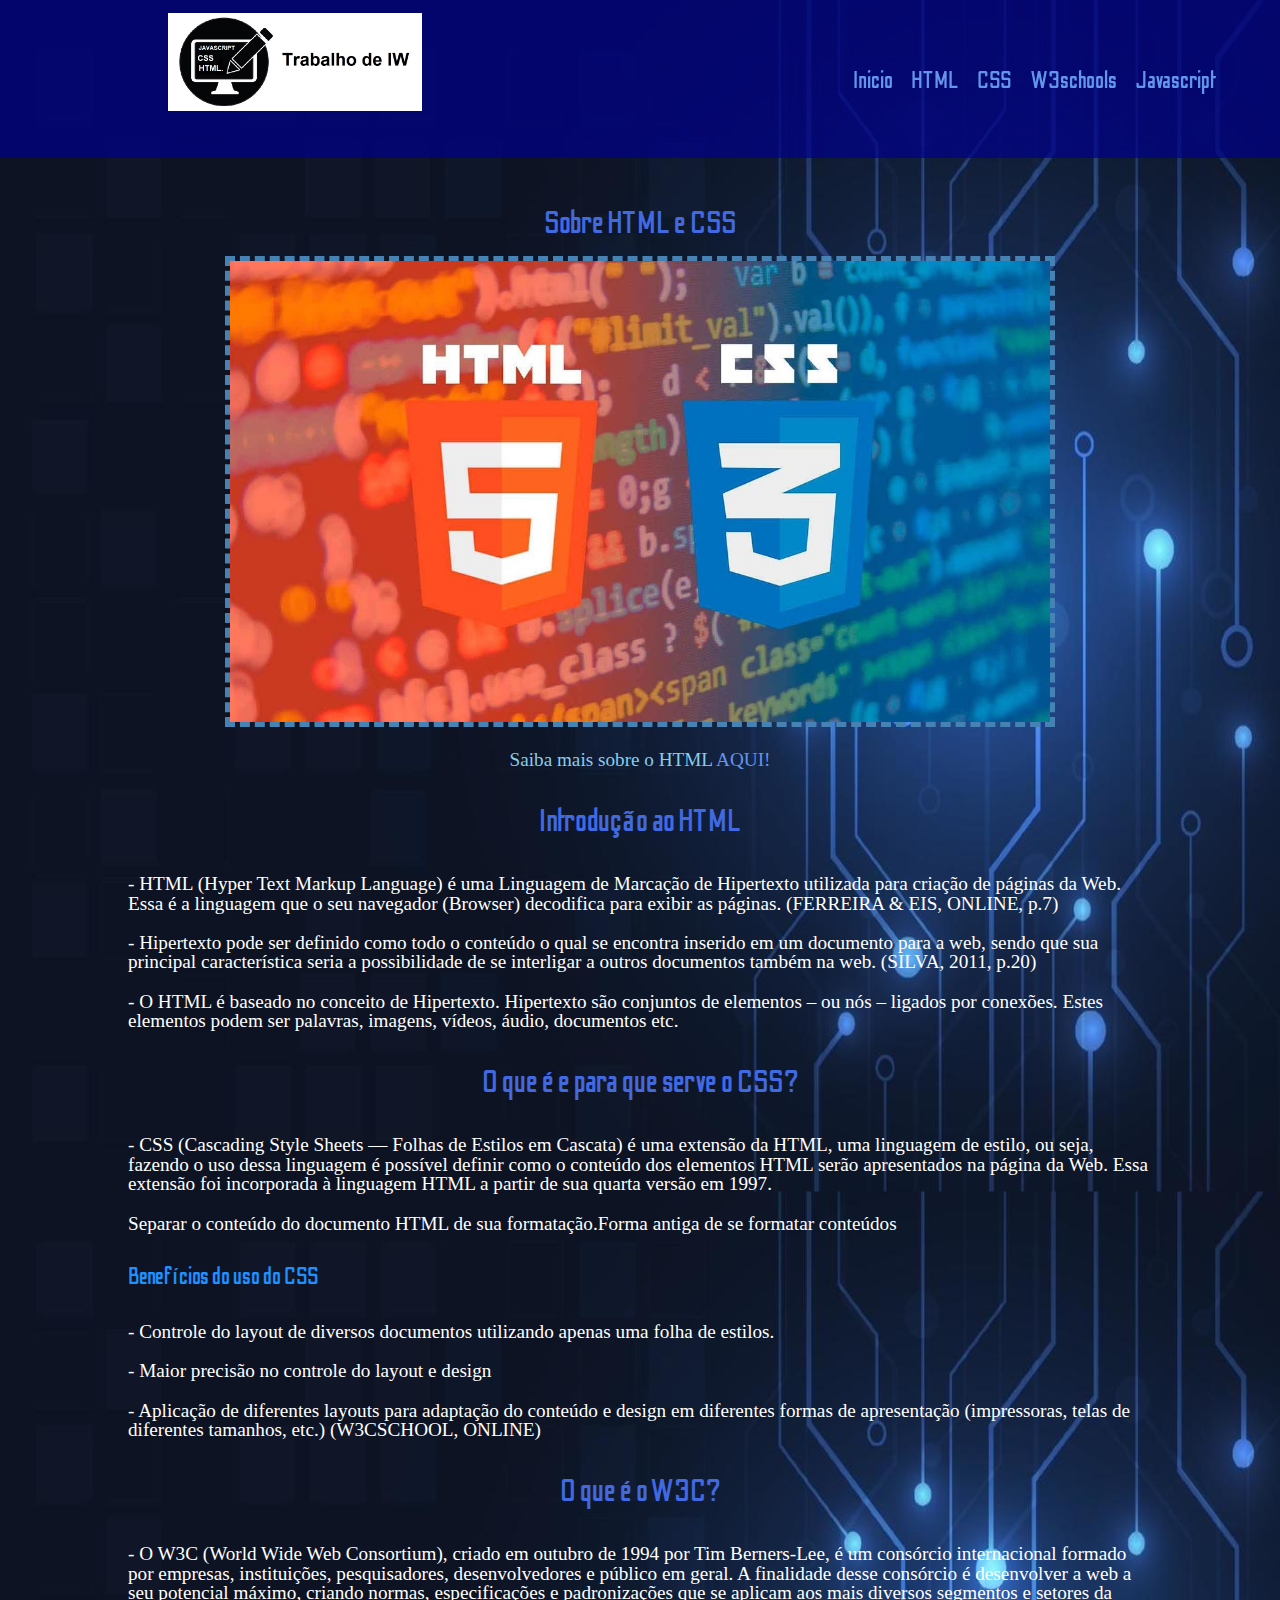
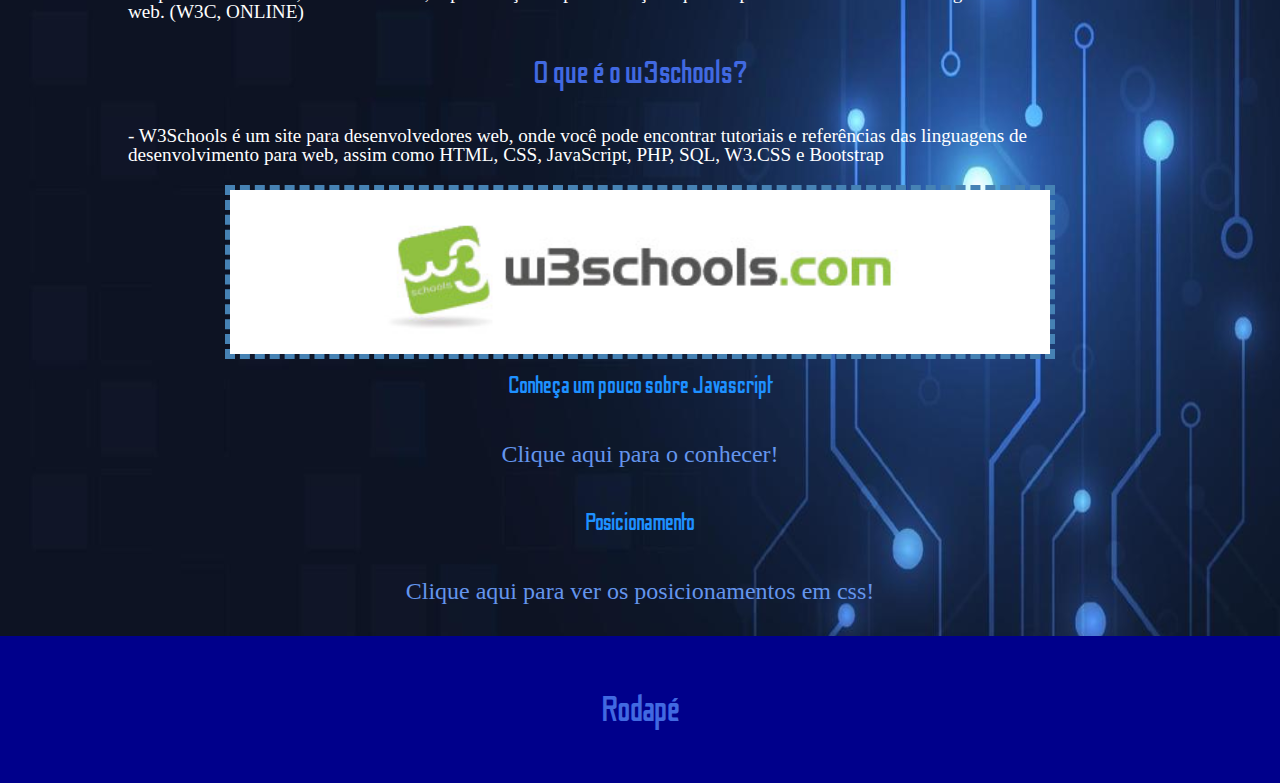
<file: index.html>
<!DOCTYPE html>
<html lang="pt-br">
<head>

	<meta charset="utf-8">
	<meta name="viewport" content="width=device-width,initial-scale=1.0">
	<title>Trabalho de IW</title>
	<link rel="stylesheet" type="text/css" href="css/reset.css">
    <link rel="stylesheet" type="text/css" href="css/style.css">
    <link href="https://fonts.googleapis.com/css2?family=Odibee+Sans&display=swap" rel="stylesheet">
    <link href="https://fonts.googleapis.com/css2?family=Odibee+Sans&display=swap" rel="stylesheet">
    <link rel="shortcut icon" href="img/favicon.jpg">

</head>
 <body>
 	<header class="fixo">
 		<h1 class="imglogo"><img class="imglogo" src="img/logotipo.jpg"></h1>
 		<nav class="menu-opcoes">
 			<ul>
 				<li><a href="#">Inicio</a></li>
 				<li><a href="#html">HTML</a></li>
 				<li><a href="#css">CSS</a></li>
 				<li><a href="#w3schools​">W3schools</a></li>
 				<li><a href="javascript.html">Javascript</a></li>
 			</ul>
        
        </nav>
 	</header>

 	<div class="container">

            <h1>Sobre HTML e CSS</h1>
	 	    <center><img class="imgtexto" src="img/htmlcsslogos.jpg" alt="Imagem do logo do CSS e HTML">
		    </center>
	        <center><p style="color: #87CEEB">Saiba mais sobre o HTML <a href="https://www.w3schools.com/html/default.asp" target="_blank">AQUI!</a></p></center>

        <div id="html">
		    <h1>Introdução ao HTML</h1>          
			  <p>- HTML (Hyper Text Markup Language) é uma Linguagem de Marcação de Hipertexto utilizada para criação de páginas da Web. Essa é a linguagem que o seu navegador (Browser) decodifica para exibir as páginas. (FERREIRA &amp; EIS, ONLINE, p.7)​</p>
			  <p>- Hipertexto pode ser definido como todo o conteúdo o qual se encontra inserido em um documento para a web, sendo que sua principal característica seria a possibilidade de se interligar a outros documentos também na web. (SILVA, 2011, p.20)​</p>
			  <p>- O HTML é baseado no conceito de Hipertexto. Hipertexto são conjuntos de elementos – ou nós – ligados por conexões. Estes elementos podem ser palavras, imagens, vídeos, áudio, documentos etc.</p>
        <div id="css">

			<h1>O que é e para que serve o CSS​?</h1>
			  <p>- CSS (Cascading Style Sheets — Folhas de Estilos em Cascata) é uma extensão da HTML, uma linguagem de estilo, ou seja, fazendo o uso dessa linguagem é possível definir como o conteúdo dos elementos HTML serão apresentados na página da Web. Essa extensão foi incorporada à linguagem HTML a partir de sua quarta versão em 1997.​</p>
			  <p>Separar o conteúdo do documento HTML de sua formatação.​
			Forma antiga de se formatar conteúdos</p>
			<h2>Benefícios do uso do CSS​</h2>
			  <p>- Controle do layout de diversos documentos utilizando apenas uma folha de estilos.​</p>

			  <p>- Maior precisão no controle do layout e design​</p>

			  <p>- Aplicação de diferentes layouts para adaptação do conteúdo e design em diferentes formas de apresentação (impressoras, telas de diferentes tamanhos, etc.) (W3CSCHOOL, ONLINE)​</p>	
		</div>		 
		</div>
		<div id="w3schools​">	 
			<h1>O que é o W3C​?</h1>
			  <p>- O W3C (World Wide Web Consortium), criado em outubro de 1994 por Tim Berners-Lee, é um consórcio internacional formado por empresas, instituições, pesquisadores, desenvolvedores e público em geral. A finalidade desse consórcio é desenvolver a web a seu potencial máximo, criando normas, especificações e padronizações que se aplicam aos mais diversos segmentos e setores da web. (W3C, ONLINE)​</p>

			<h1>O que é o w3schools​?</h1>
			  <p>- W3Schools é um site para desenvolvedores web, onde você pode encontrar tutoriais e referências das linguagens de desenvolvimento para web, assim  como HTML, CSS, JavaScript, PHP, SQL, W3.CSS e Bootstrap</p>
			<figure>
			<center><img class="imgtexto" src="img/w3schools.jpg"></center>
        </div>
			</figure>

			<center><h2>Conheça um pouco sobre Javascript</h2></center>
			  <center><p class="titulos"><a href="javascript.html">Clique aqui para o conhecer!</a></p></center>
			  <center><h2>Posicionamento</h2></center>
			  <center><p class="titulos"><a href="posicionamento.html">Clique aqui para ver os posicionamentos em css!</a></p></center>
	</div>
      <footer>
      	<p class="titulos">Rodapé</p>     	
      </footer>

</body>

</html>
</file>
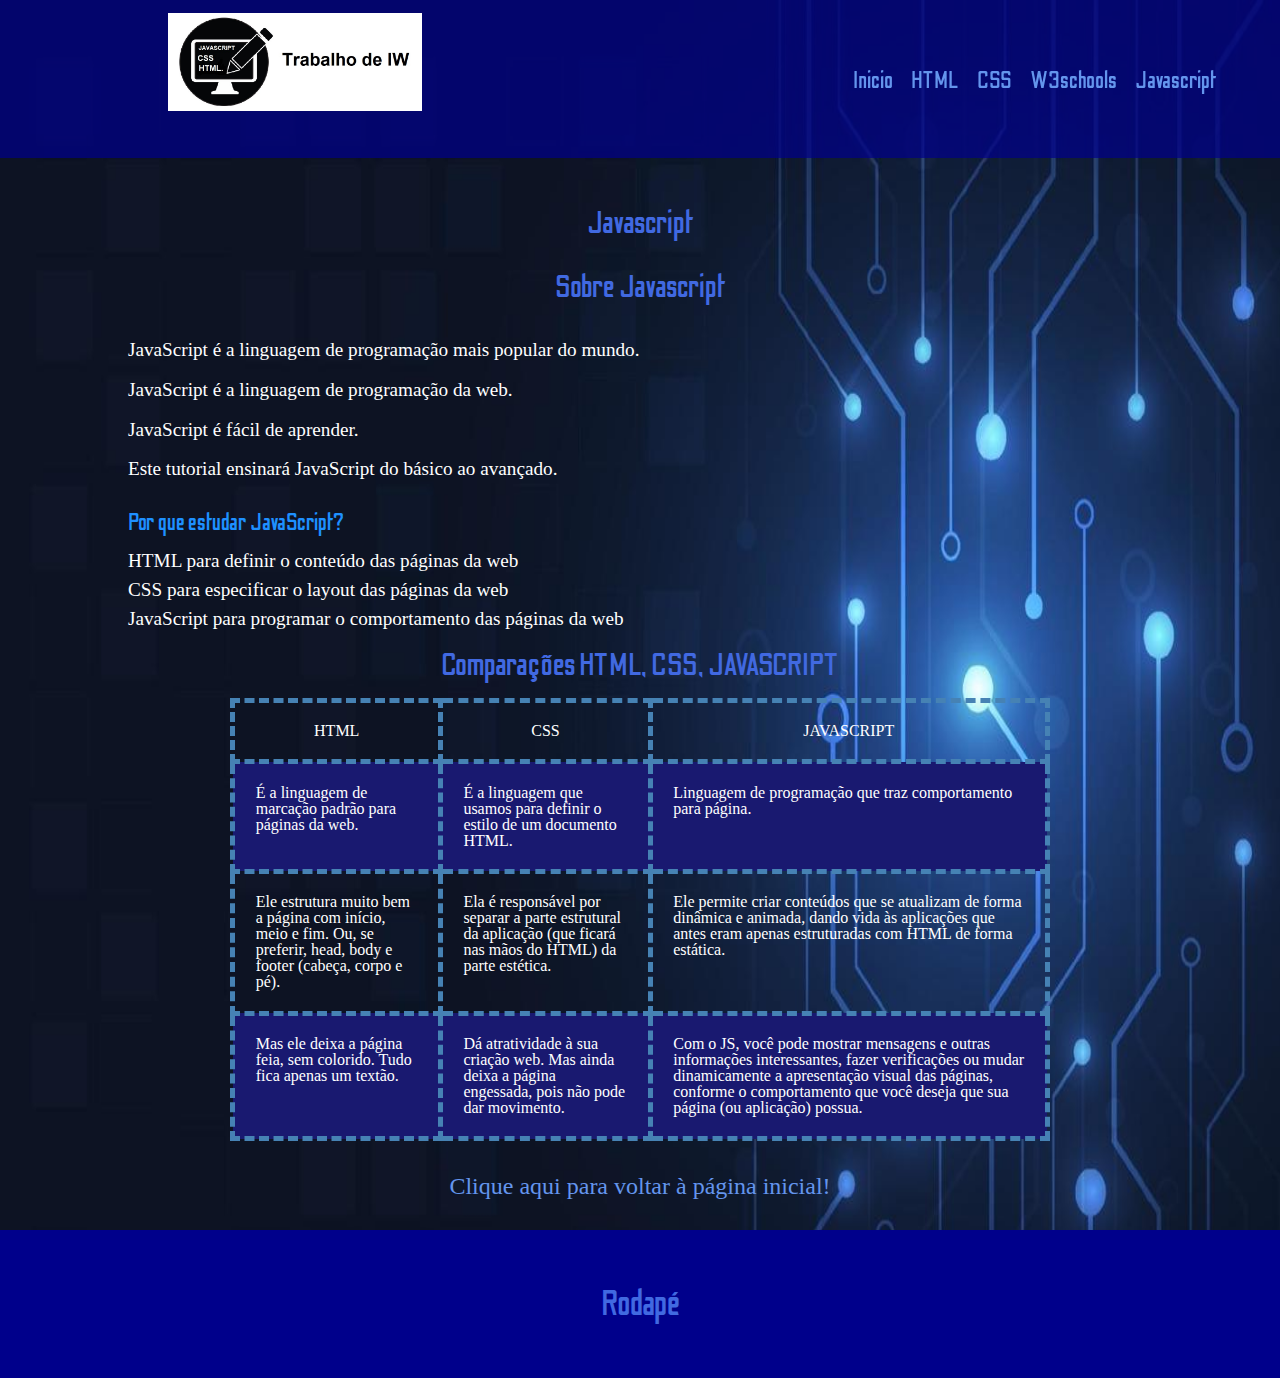
<file: javascript.html>
<!DOCTYPE html>
<html>
<head>
	<title> Javascript</title>
	<link rel="stylesheet" type="text/css" href="css/reset.css">
	<link rel="stylesheet" type="text/css" href="css/style.css">
	<link href="https://fonts.googleapis.com/css2?family=Odibee+Sans&display=swap" rel="stylesheet">
	<link href="https://fonts.googleapis.com/css2?family=Odibee+Sans&display=swap" rel="stylesheet">
	<link rel="shortcut icon" href="img/favicon.jpg">
</head>
<body>
    <header class="fixo">
    	<h1 class="imglogo"><img class="imglogo" src="img/logotipo.jpg"></h1>
     	<nav class="menu-opcoes">
     		
     		<ul>
 				<li><a href="index.html">Inicio</a></li>
 				<li><a href="index.html#html">HTML</a></li>
 				<li><a href="index.html#css">CSS</a></li>
 				<li><a href="index.html#w3schools​">W3schools</a></li>
 				<li><a href="javascript.html">Javascript</a></li>
 			</ul>
     	</nav>
    </header>

    <div class="container">
    	<h1> Javascript</h1>
	    <div>
	   	  <h1> Sobre Javascript</h1>
            <p>JavaScript é a linguagem de programação mais popular do mundo.</p>
            <p>JavaScript é a linguagem de programação da web.</p>
            <p>JavaScript é fácil de aprender.</p>
            <p>Este tutorial ensinará JavaScript do básico ao avançado.</p>

          <h2>Por que estudar JavaScript?</h2>
            <ol>
               <li>HTML para definir o conteúdo das páginas da web</li>
               <li>CSS para especificar o layout das páginas da web</li>
               <li>JavaScript para programar o comportamento das páginas da web</li>

            </ol>
          <h1>Comparações HTML, CSS, JAVASCRIPT</h1>
             <table>
             	<tr>
             	    <th>HTML</th>
             	    <th>CSS</th>
             	    <th>JAVASCRIPT</th>
             	</tr>
             	<tr>
             	    <td>É a linguagem de marcação padrão para páginas da web.</td>
             	    <td>É a linguagem que usamos para definir o estilo de um documento HTML.</td>
             	    <td>Linguagem de programação que traz comportamento para página.</td>
             	</tr>
                <tr>
             		<td>Ele estrutura muito bem a página com início, meio e fim. Ou, se preferir, head, body e footer (cabeça, corpo e pé).</td>
             	    <td>Ela é responsável por separar a parte estrutural da aplicação (que ficará nas mãos do HTML) da parte estética.</td>
             	    <td>Ele permite criar conteúdos que se atualizam de forma dinâmica e animada, dando vida às aplicações que antes eram apenas estruturadas com HTML de forma estática.</td>
             	</tr>
                
                <tr>
                	<td>Mas ele deixa a página feia, sem colorido. Tudo fica apenas um textão.</td>
                	<td>Dá atratividade à sua criação web. Mas ainda deixa a página engessada, pois não pode dar movimento.</td>
                	<td>Com o JS, você pode mostrar mensagens e outras informações interessantes, fazer verificações ou mudar dinamicamente a apresentação visual das páginas, conforme o comportamento que você deseja que sua página (ou aplicação) possua.</td>
                </tr>
             </table>

	    </div>
	    <p class="titulos"><a href="index.html">Clique aqui para voltar à página inicial!</a></p>
    </div>
   <footer>
   	   <p class="titulos"> Rodapé</p>

   </footer>

</body>
</html>
</file>
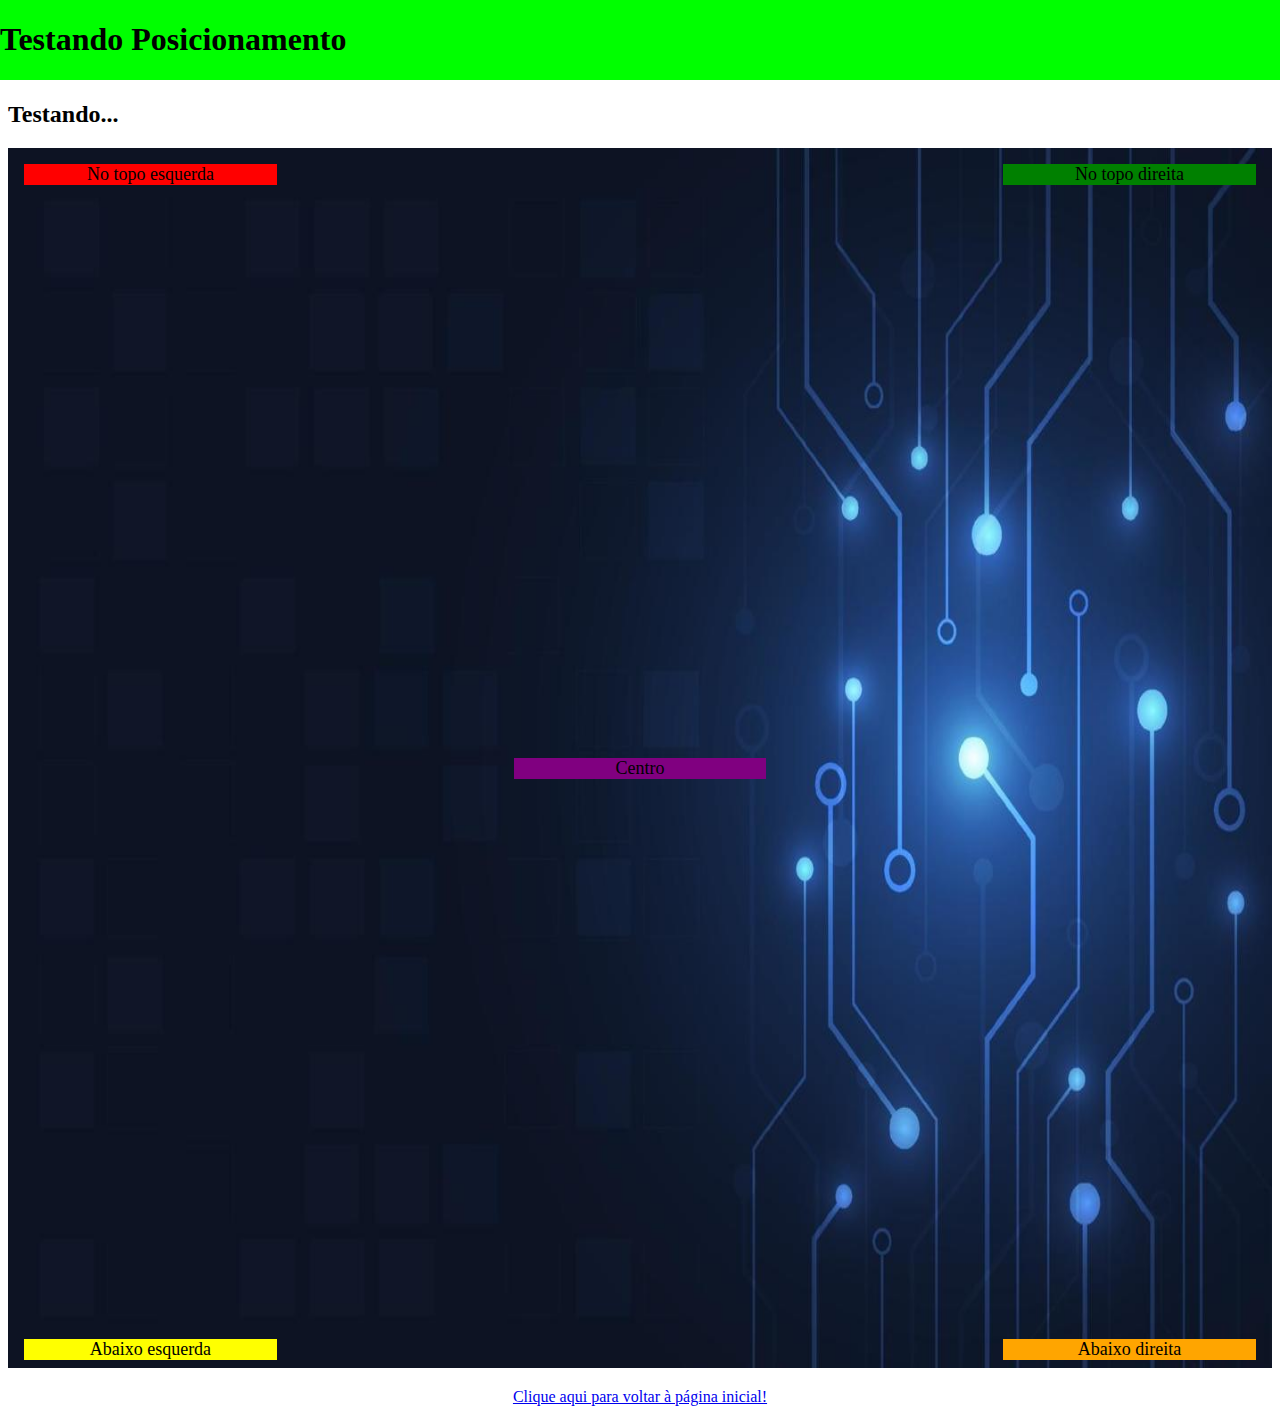
<file: posicionamento.html>
<!DOCTYPE html>
<html>
<head>
	<title>Entendendo o Position</title>
</head>
<style type="text/css">

	.fixo{

		position: fixed;
		top: 0;
		right: 0;
		left: 0;
		z-index: 1030;
		background-color: lime;
	}

	.main{

		margin-top: 8%;
	}

	.container{
        position: relative;
        background-color: blue;
        width: 100%;
        height: 1220px;
        text-align: center;

	}

	.topoesquerda{
		position: absolute;
		top: 16px;
		left: 16px;
		font-size: 18px;
		width: 20%;
		background-color: red;

	}

	.topodireita{
		position: absolute;
		top: 16px;
		right: 16px;
		font-size: 18px;
		width: 20%;
		background-color: green;

	}

	.abaixoesquerda{
		position: absolute;
		bottom: 8px;
		left: 16px;
		font-size: 18px;
		width: 20%;
		background-color: yellow;

	}

	.abaixodireita{
		position: absolute;
		bottom: 8px;
		right: 16px;
		font-size: 18px;
		width: 20%;
		background-color: orange;
	}

	.centro{

		position: absolute;
		top: 50%;
		font-size: 18px;
		width: 20%;
		background-color: purple;
		margin-left: 40%;
	}

	img{
		width: 100%;
		height: 1220px;
	}

</style>
<body>
	<header class="fixo">
		<h1>Testando Posicionamento</h1>

	</header>
	<div class="main">
		<h2>Testando...</h2>
		<div class="container">
			<img src="img/abstrato.jpg">
			<div class="topoesquerda"> No topo esquerda</div>
			<div class="topodireita"> No topo direita</div>
			<div class="abaixoesquerda"> Abaixo esquerda</div>
			<div class="abaixodireita"> Abaixo direita</div>
			<div class="centro"> Centro</div>
			<p class="titulos"><a href="index.html">Clique aqui para voltar à página inicial!</a></p>

	    </div>

	</div>

</body>
</html>
</file>
<file: css/style.css>
html{
      scroll-behavior: smooth;
       
    }

    body {
          background-image: url(../img/abstrato.jpg);   
          background-repeat: round;
    }



    header, footer{
        background-color: rgba(0,0,139);
        padding: 1%;
        font-family: 'Odibee Sans', cursive;
        position: relative;
        display: flex;
        flex-direction: column;
        align-items: center;
        font-size: 1.5em;
        line-height: 1.5;

    }

    .fixo{

      position: fixed;
      top: 0;
      right: 0;
      left: 0;
      z-index: 1030;
    }

    .container{

         width: 80%;
         margin-right: auto;
         margin-left: auto;
         position: relative;
    }

@media screen and (max-width: 599px) {
  .container{
    margin-top: 70%;
  }

}

@media screen and (min-width: 600px) {
  .container{
    margin-top: 50%;
  }

}

@media only screen and (min-width: 768px) {
        .container{
        margin-top: 15%; }

        header{
          background-color: rgba(0,0,139,0.7);
          flex-direction: row;
          position: relative;
        }

       .menu-opcoes{
        position: absolute;
        right: 5%;
        top: 40%;
       }

       .menu-opcoes ul li{

        display: inline;
        margin-left: 15px;
       }


}

    h1 {
        text-align: center;
        color: #4169E1;
        line-height: 2;
        font-size: 2em;
        font-family: 'Odibee Sans', cursive;

    }

    h2 {
        color: #1E90FF;
        line-height: 2;
        font-size: 1.5em;
        font-family: 'Odibee Sans', cursive;

    }


    p {       	
        color: #ffff;
        font-size: 1.2em;
        margin-top: 2%;
        margin-bottom: 2%;

    }

    .imgtexto{
        border: 5px dashed #4682B4;
        width: 80%;

    }

    .imglogo{
      width: 45%;

    }

    ol{
        color: #ffff;
        line-height: 1.5;
        font-size: 1.2em;
    }

    .titulos{
        text-align: center;
        color: #4169E1;
        line-height: 2;
        font-size: 1.5em;

    }

    a:link {
      color: #6495ED;
      background-color: transparent;
      text-decoration: none;
    }

    a:visited {
      color: #ffff;
      background-color: transparent;
      text-decoration: none;
    }

    a:hover {
      color: #00BFFF;
      background-color: transparent;
      text-decoration: underline;
    }

    a:active {
      color: blue;
      background-color: transparent;
      text-decoration: underline;
    }

    table{
      border-collapse: collapse;
      width: 80%;
      color: #ffff;
      margin-right: auto;
      margin-left: auto;
    }

    td,th{
      border: 5px dashed #4682B4;
      padding: 2.5%;
    }

    tr:nth-child(even){
      background-color: #191970;
    }
</file>
